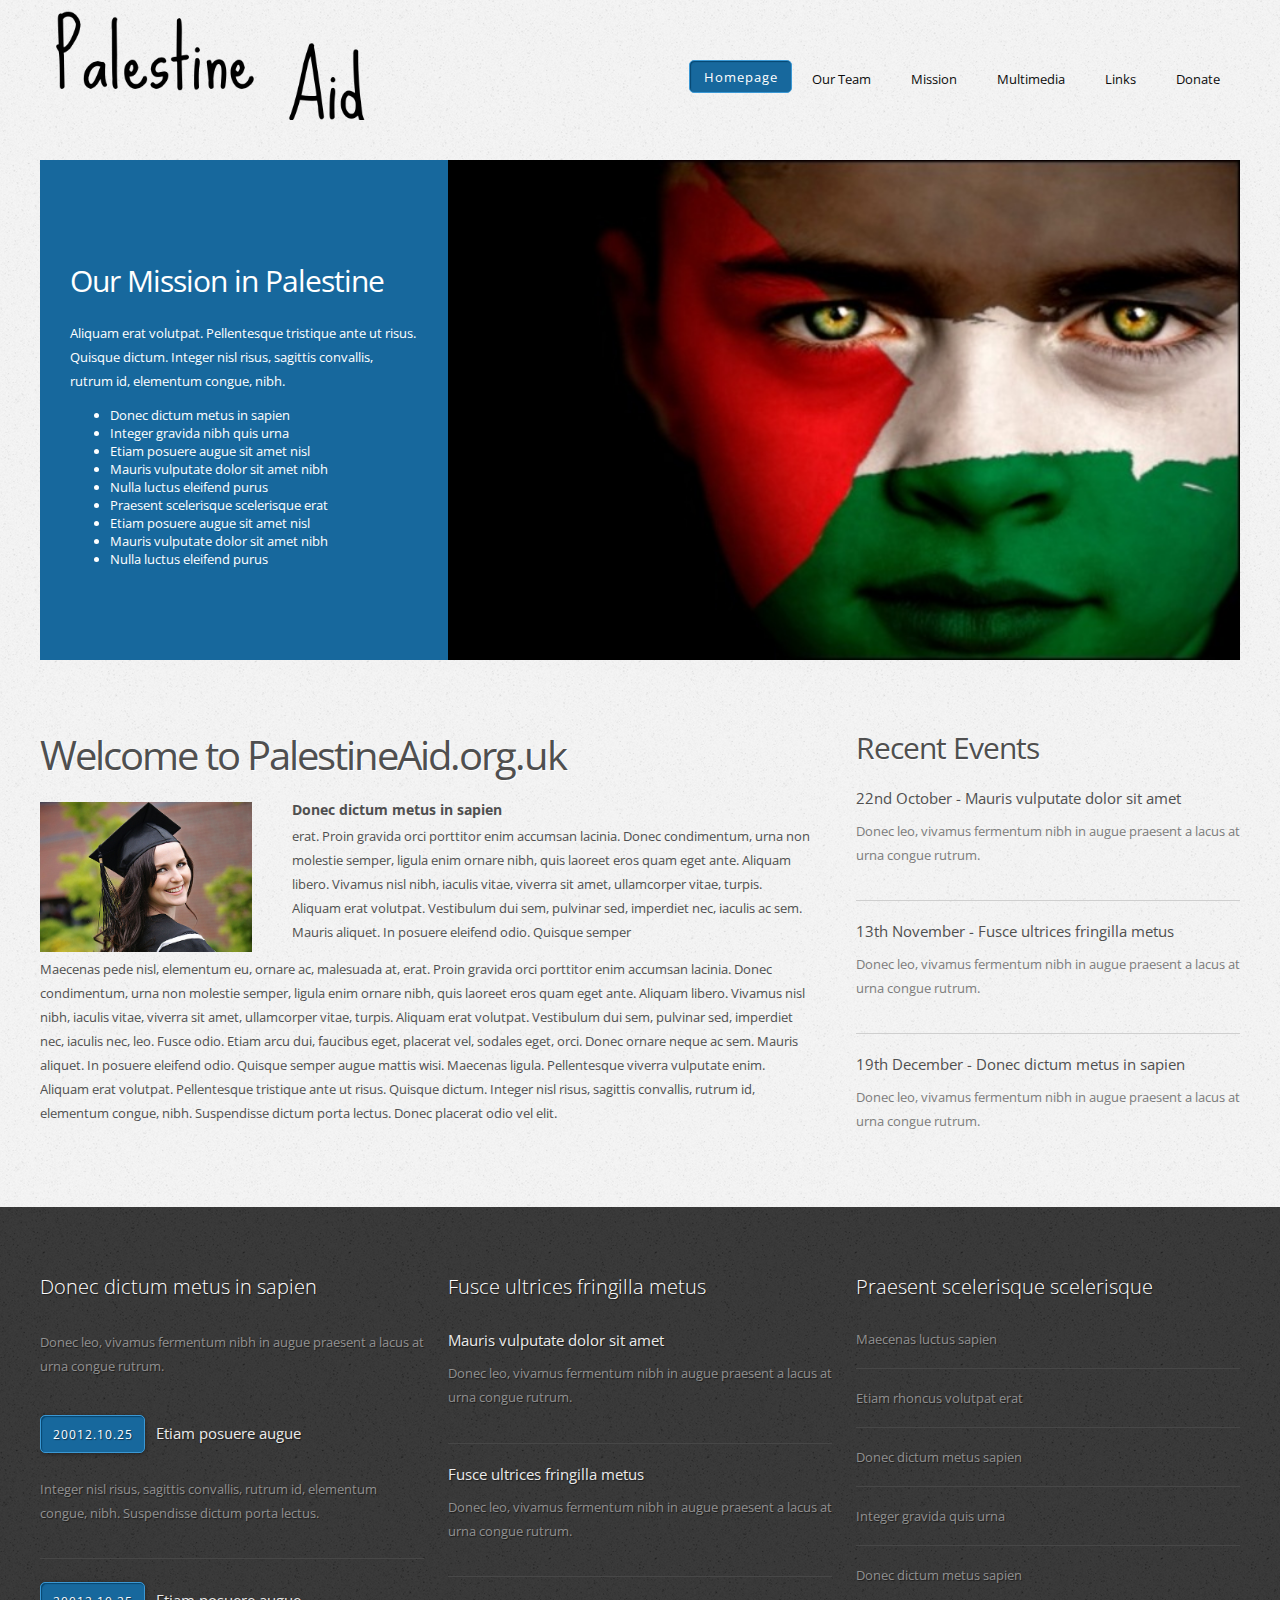
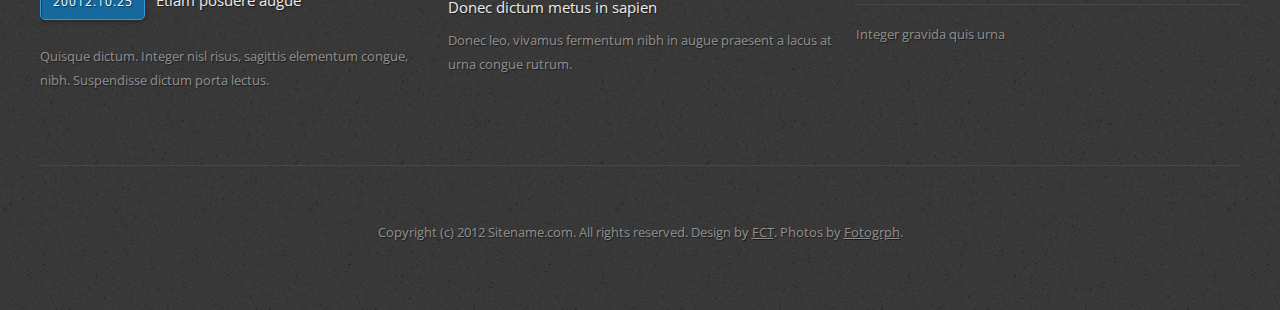
<file: Mockups/Website1/index.html>
<!DOCTYPE html PUBLIC "-//W3C//DTD XHTML 1.0 Strict//EN" "http://www.w3.org/TR/xhtml1/DTD/xhtml1-strict.dtd">
<!--
Design by Free CSS Templates
http://www.freecsstemplates.org
Released for free under a Creative Commons Attribution 2.5 License

Name       : Handling 
Description: A two-column, fixed-width design with dark color scheme.
Version    : 1.0
Released   : 20121212

-->
<html xmlns="http://www.w3.org/1999/xhtml">
<head>
<meta http-equiv="content-type" content="text/html; charset=UTF-8" />
<title></title>
<meta name="keywords" content="" />
<meta name="description" content="" />
<link href="http://fonts.googleapis.com/css?family=Open+Sans:400,300,700" rel="stylesheet" type="text/css" />
<link href="default.css" rel="stylesheet" type="text/css" media="all" />
<!--[if IE 6]>
<link href="default_ie6.css" rel="stylesheet" type="text/css" />
<![endif]-->
</head>
<body>
<div id="wrapper">
	<div id="header" class="container">
		<div id="logo">
			<img src="images/logo.png" alt="" width="350px" />
		</div>
		<div id="menu">
			<ul>
				<li class="active"><a href="#" accesskey="1" title="">Homepage</a></li>
				<li><a href="#" accesskey="2" title="">Our Team</a></li>
				<li><a href="#" accesskey="3" title="">Mission</a></li>
				<li><a href="#" accesskey="4" title="">Multimedia</a></li>
				<li><a href="#" accesskey="5" title="">Links</a></li>
				<li><a href="#" accesskey="5" title="">Donate</a></li>
			</ul>
		</div>
	</div>
	<div id="banner" class="container">
		<div id="column1">
			<h2>Our Mission in Palestine</h2>
			<p>Aliquam erat volutpat. Pellentesque tristique ante ut risus. Quisque dictum. Integer nisl risus, sagittis convallis, rutrum id, elementum congue, nibh.</p>
			<ul>
				<li>Donec dictum metus in sapien</li>
				<li>Integer gravida nibh quis urna</li>
				<li>Etiam posuere augue sit amet nisl</li>
				<li>Mauris vulputate dolor sit amet nibh</li>
				<li>Nulla luctus eleifend purus</li>
				<li>Praesent scelerisque scelerisque erat</li>
				<li>Etiam posuere augue sit amet nisl</li>
				<li>Mauris vulputate dolor sit amet nibh</li>
				<li>Nulla luctus eleifend purus</li>
			</ul>
		</div>
		<div id="column2"><img src="images/pics02.jpg" width="792" height="500" alt="" /></div>
	</div>
	<div id="page" class="container">
		<div id="content">
			<div>
				<h2>Welcome to PalestineAid.org.uk</h2>
				<p><img src="images/graduate.png" alt=""  height="150" class="alignleft" /></p>
				<h3>Donec dictum metus in sapien</h3>
				<p>erat. Proin gravida orci porttitor enim accumsan lacinia. Donec condimentum, urna non molestie semper, ligula enim ornare nibh, quis laoreet eros quam eget ante. Aliquam libero. Vivamus nisl nibh, iaculis vitae, viverra sit amet, ullamcorper vitae, turpis. Aliquam erat volutpat. Vestibulum dui sem, pulvinar sed, imperdiet nec, iaculis ac sem. Mauris aliquet. In posuere eleifend odio. Quisque semper </p>
				<p>Maecenas pede nisl, elementum eu, ornare ac, malesuada at, erat. Proin gravida orci porttitor enim accumsan lacinia. Donec condimentum, urna non molestie semper, ligula enim ornare nibh, quis laoreet eros quam eget ante. Aliquam libero. Vivamus nisl nibh, iaculis vitae, viverra sit amet, ullamcorper vitae, turpis. Aliquam erat volutpat. Vestibulum dui sem, pulvinar sed, imperdiet nec, iaculis nec, leo. Fusce odio. Etiam arcu dui, faucibus eget, placerat vel, sodales eget, orci. Donec ornare neque ac sem. Mauris aliquet. In posuere eleifend odio. Quisque semper augue mattis wisi. Maecenas ligula. Pellentesque viverra vulputate enim. Aliquam erat volutpat. Pellentesque tristique ante ut risus. Quisque dictum. Integer nisl risus, sagittis convallis, rutrum id, elementum congue, nibh. Suspendisse dictum porta lectus. Donec placerat odio vel elit. <br />
				</p>
			</div>
		</div>
		<div id="sidebar">
			<div>
				<h2>Recent Events</h2>
				<ul class="style1">
					<li class="first">
						<h3>22nd October - Mauris vulputate dolor sit amet</h3>
						<p><a href="#">Donec leo, vivamus fermentum nibh in augue praesent a lacus at urna congue rutrum.</a></p>
					</li>
					<li>
						<h3>13th November - Fusce ultrices fringilla metus</h3>
						<p><a href="#">Donec leo, vivamus fermentum nibh in augue praesent a lacus at urna congue rutrum.</a></p>
					</li>
					<li>
						<h3>19th December - Donec dictum metus in sapien</h3>
						<p><a href="#">Donec leo, vivamus fermentum nibh in augue praesent a lacus at urna congue rutrum.</a></p>
					</li>
				</ul>
			</div>
		</div>
	</div>
</div>
<div id="footer-content" class="container">
	<div id="fbox1">
		<h2>Donec dictum metus in sapien</h2>
		<p>Donec leo, vivamus fermentum nibh in augue praesent a lacus at urna congue rutrum.</p>
		<ul class="style3">
			<li class="first">
				<p><span class="date"><a href="#">20012.10.25</a></span><span class="heading-title">Etiam posuere augue</span></p>
				<p><a href="#">Integer nisl risus, sagittis convallis, rutrum id, elementum congue, nibh. Suspendisse dictum porta lectus. </a></p>
			</li>
			<li>
				<p><span class="date"><a href="#">20012.10.25</a></span><span class="heading-title">Etiam posuere augue</span></p>
				<p><a href="#">Quisque dictum. Integer nisl risus, sagittis elementum congue, nibh. Suspendisse dictum porta lectus. </a></p>
			</li>
		</ul>
	</div>
	<div id="fbox2">
		<h2>Fusce ultrices fringilla metus</h2>
		<ul class="style4">
			<li class="first">
				<h3>Mauris vulputate dolor sit amet</h3>
				<p><a href="#">Donec leo, vivamus fermentum nibh in augue praesent a lacus at urna congue rutrum.</a></p>
			</li>
			<li>
				<h3>Fusce ultrices fringilla metus</h3>
				<p><a href="#">Donec leo, vivamus fermentum nibh in augue praesent a lacus at urna congue rutrum.</a></p>
			</li>
			<li>
				<h3>Donec dictum metus in sapien</h3>
				<p><a href="#">Donec leo, vivamus fermentum nibh in augue praesent a lacus at urna congue rutrum.</a></p>
			</li>
		</ul>
	</div>
	<div id="fbox3">
		<h2>Praesent scelerisque scelerisque</h2>
		<ul class="style4">
			<li class="first"><a href="#">Maecenas luctus sapien</a></li>
			<li><a href="#">Etiam rhoncus volutpat erat</a></li>
			<li><a href="#">Donec dictum metus sapien</a></li>
			<li><a href="#">Integer gravida quis urna</a></li>
			<li><a href="#">Donec dictum metus sapien</a></li>
			<li><a href="#">Integer gravida quis urna</a></li>
		</ul>
	</div>
</div>
<div id="footer" class="container">
	<p>Copyright (c) 2012 Sitename.com. All rights reserved. Design by <a href="http://www.freecsstemplates.org">FCT</a>. Photos by <a href="http://fotogrph.com/">Fotogrph</a>.</p>
</div>
</body>
</html>
</file>
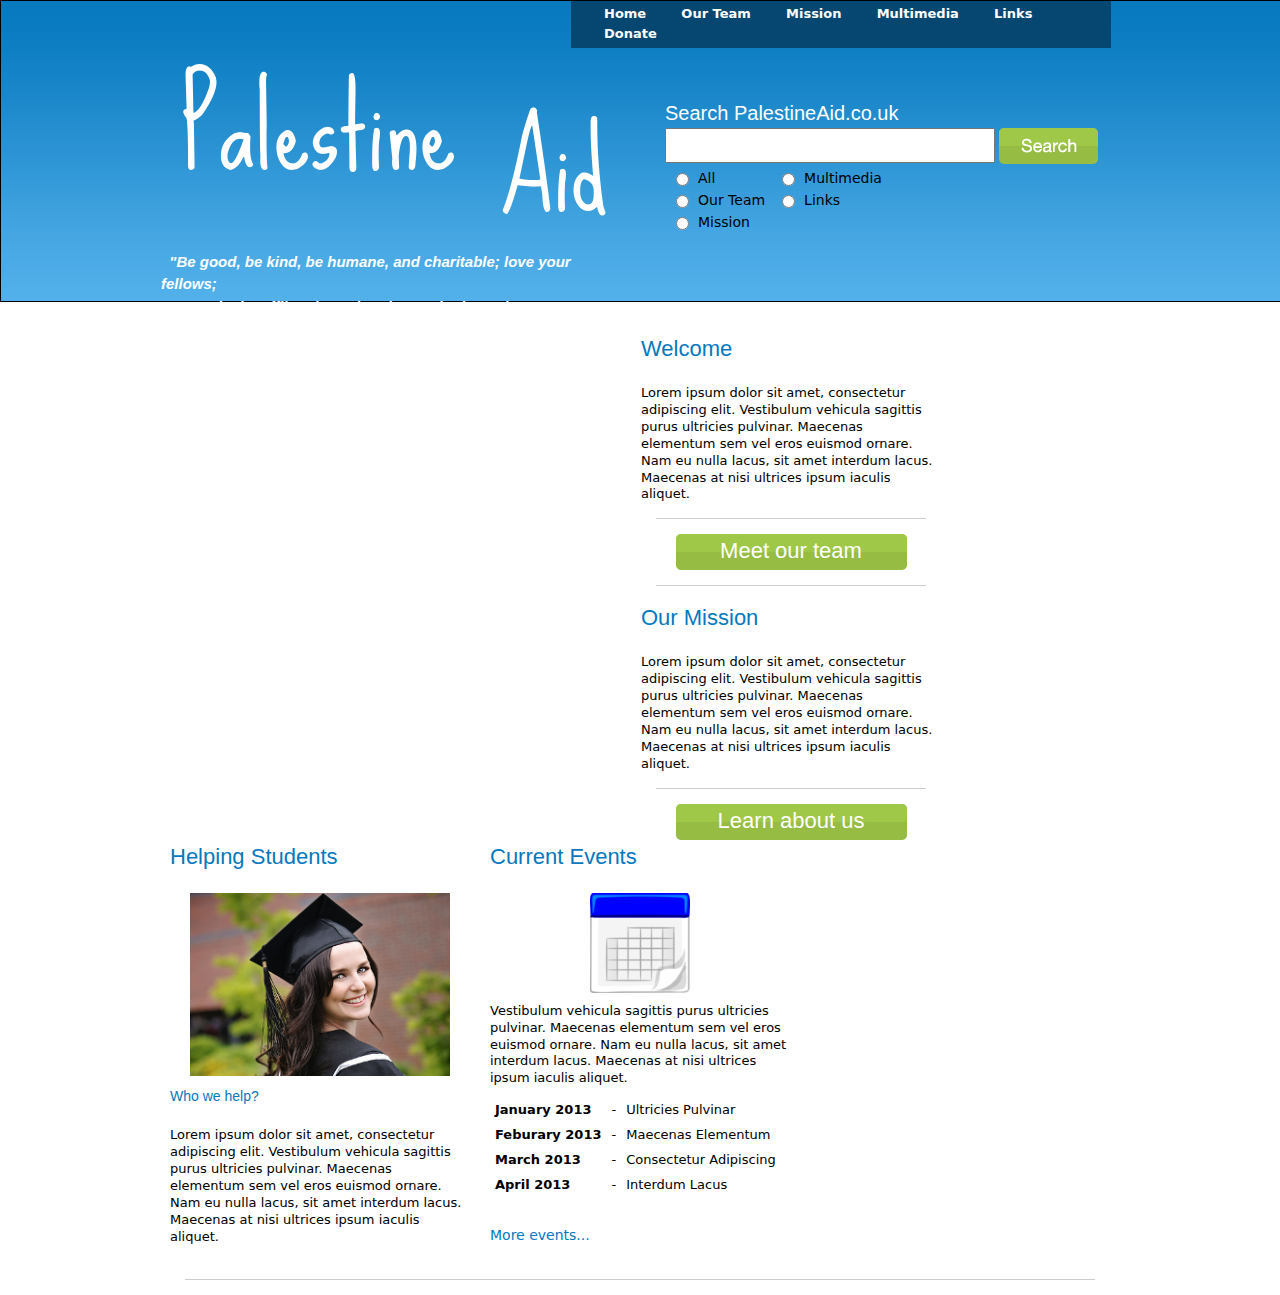
<file: Mockups/Website2/index.html>
<html>
<head>
<link rel="stylesheet" href="css/960.css"/>
<link rel="stylesheet" href="css/reset.css"/>
<link rel="stylesheet" href="css/text.css"/>
<link rel="stylesheet" href="css/default.css"/>

</head> 

<body>

   <div id="header" class="header">
		<div id="container" class="container_12">
			
			<div id="spacer" class="grid_5">
				&nbsp;
			</div> <!-- close spacer -->
			
			<div id="menu" class="grid_7">
				<ul>
					<li>
						<a href="" >Home</a>
					</li>
					<li>
						<a href="" >Our Team</a>
					</li>
					<li>
						<a href="" >Mission</a>
					</li>
					<li>
						<a href="" >Multimedia</a>
					</li>
					<li>
						<a href="" >Links</a>
					</li>
					<li>
						<a href="" >Donate</a>
					</li>
				</ul>				
			</div> <!-- close menu -->			
			
			<div id="left" class="grid_6 alpha">
				<div id="logo" class="grid_6 alpha">
					<img src="images/logo.png" alt="" />
					<p>
						<i>
						<br>
						&nbsp;&nbsp;"Be good, be kind, be humane, and charitable; love your fellows;<br>
						&nbsp;&nbsp;&nbsp;console the afflicted; pardon those who have done you wrong."</i>
					</p>
					<p style="text-align:right">
						- Maxim Gorky
					</p>
				</div> <!-- close logo -->
			</div> <!-- close left -->
			
			<div id="right" class="grid_6 omega">
				<div id="searchText" class="grid_5">
						Search PalestineAid.co.uk
				</div>
				<div id="searchTextbox" class="grid_4 " >
						<input type="text" />
				</div>
				<div id="searchButton" class="grid_1" >
					<img src="images/search-button.png">
				</div>
				<div id="searchTable" class="grid_4">
					<table>
						<tr>
							<td>
								<table summary="" >
									<tr>
										<td><input type="radio" name="searchOption" /></td>
										<td>All</td>
									</tr>
									<tr>
										<td><input type="radio" name="searchOption" /></td>
										<td>Our Team</td>
									</tr>
									<tr>
										<td><input type="radio" name="searchOption" /></td>
										<td>Mission</td>
									</tr>
								</table>
							</td>
							<td>
								<table summary="" >
										<tr>
											<td><input type="radio" name="searchOption" /></td>
											<td>Multimedia</td>
										</tr>
										<tr>
											<td><input type="radio" name="searchOption" /></td>
											<td>Links</td>
										</tr>
									</table>
							</td>
						</tr>					
					

					</table>
				</div>
			</div> <!-- close right -->				
		</div> <!-- close container -->   
   </div> <!-- close header -->

	<div id="container" class="container_12 bottom">
		<div id="bodyLeft" class="grid_4">
			<h2>
				Welcome
			</h2>
			<div class="bodyText">
				Lorem ipsum dolor sit amet, consectetur adipiscing elit. Vestibulum vehicula sagittis purus ultricies pulvinar. Maecenas elementum sem vel eros euismod ornare. Nam eu nulla lacus, sit amet interdum lacus. Maecenas at nisi ultrices ipsum iaculis aliquet.
			</div>
			<hr />
			<div id="meetusButton" style="background-image:url('images/meetus.png'); width: 231px; height:36px;">
			Meet our team
			</div>
			<hr>
			<h2>
				Our Mission
			</h2>
			<div class="bodyText">
				Lorem ipsum dolor sit amet, consectetur adipiscing elit. Vestibulum vehicula sagittis purus ultricies pulvinar. Maecenas elementum sem vel eros euismod ornare. Nam eu nulla lacus, sit amet interdum lacus. Maecenas at nisi ultrices ipsum iaculis aliquet.
			</div>
			<hr>			
			<div id="meetusButton" style="background-image:url('images/meetus.png'); width: 231px; height:36px;">
			Learn about us
			</div>
		</div>
		<div id="bodyMiddle" class="grid_4">
			<h2>
				Helping Students
			</h2>
			<div class="bodyText" style="text-align:center">
				<img src="images/graduate.png" alt="" style="width: 260px">
			</div>
			<h4>
				Who we help?
			</h4>
			<div class="bodyText">
				Lorem ipsum dolor sit amet, consectetur adipiscing elit. Vestibulum vehicula sagittis purus ultricies pulvinar. Maecenas elementum sem vel eros euismod ornare. Nam eu nulla lacus, sit amet interdum lacus. Maecenas at nisi ultrices ipsum iaculis aliquet.
			</div>
		</div>
		<div id="bodyRight" class="grid_4">
			<h2>
				Current Events
			</h2>
			<div class="bodyText" style="text-align:center">
				<img src="images/calendar.png" alt="" style="width: 100px;">
			</div>
			<div class="bodyText" style="padding-top: 10px">
				Vestibulum vehicula sagittis purus ultricies pulvinar. Maecenas elementum sem vel eros euismod ornare. Nam eu nulla lacus, sit amet interdum lacus. Maecenas at nisi ultrices ipsum iaculis aliquet.
			</div>
			<div id="events" class="bodyText" style="text-align:">
				<table style="" >
					<tr>
						<td><b>January 2013</b></td>
						<td>-</td>
						<td>Ultricies Pulvinar</td>
					</tr>
					<tr>
						<td><b>Feburary 2013</b></td>
						<td>-</td>
						<td>Maecenas Elementum</td>
					</tr>
					<tr>
						<td><b>March 2013</b></td>
						<td>-</td>
						<td>Consectetur Adipiscing</td>
					</tr>
					<tr>
						<td><b>April 2013</b></td>
						<td>-</td>
						<td>Interdum Lacus</td>
					</tr>
				</table>
				<h4>
				More events...
			</h4>
			</div>
		</div>
		<div class="grid_12">
			<hr>
		</div>
	</div>

</body>
 
</html>
</file>
<file: Mockups/Website1/default.css>
html, body {
	height: 100%;
}

body {
	margin: 0px;
	padding: 0px;
	background: #1A1A1A url(images/main-wrapper.png) repeat;
	font-family: 'Open Sans', sans-serif;
	font-size: 10pt;
	color: #4F4F4F;
}


h1, h2, h3 {
	margin: 0;
	padding: 0;
}

p, ol, ul {
	margin-top: 0px;
}

p {
	line-height: 180%;
}

strong {
}

a {
	color: #17689D;
}

a:hover {
	text-decoration: none;
}

a img {
	border: none;
}

img.border {
}

img.alignleft {
	float: left;
	margin-right: 40px;
}

img.alignright {
	float: right;
}

img.aligncenter {
	margin: 0px auto;
}

hr {
	display: none;
}

.container {
	width: 1200px;
	margin: 0px auto;
}

/* List style 4 */

	ul.style1 {
		overflow: hidden;
		margin: 0em;
		padding: 0em;
		list-style: none;
	}
	
	ul.style1 li {
		padding: 1.50em 0em 1.50em 0em;
		border-top: 1px solid #CFCFCF;
	}
	
	ul.style1 a {
		text-decoration: none;
		color: #7C7C7C;
	}
	
	ul.style1 a:hover {
		text-decoration: underline;
	}
	
	ul.style1 h3
	{
		padding: 0 0 0.75em 0;
		font-size: 1.10em;
		font-weight: 400;
		color: #4F4F4F;
	}
	
	
	ul.style1 .first {
		padding-top: 0;
		border-top: none;
	}

/* List Style 2 */

	ul.style2 {
		overflow: hidden;
		margin: 0em;
		padding: 0em;
		list-style: none;
	}
	
	ul.style2 li {
		padding: 1.00em 0em 2.75em 0em;
		border-top: 1px solid #E2E2E2;
	}
	
	ul.style2 a {
		text-decoration: none;
		color: #4e4e4e;
	}
	
	ul.style2 a:hover {
		text-decoration: underline;
	}
	
	
	ul.style2 img {
		float: left;
		margin-right: 1.5em;
		border-radius: 5px;
	}
	
	ul.style2 .first {
		padding-top: 0;
		border-top: none;
	}
	
/* List style 3 */

	ul.style3 {
		margin: 0em;
		padding: 0em 0em 0em 0em;
		list-style: none;
	}
	
	
	ul.style3 li {
		padding: 1.75em 0em 1.50em 0em;
		border-top: 1px solid #474747;
	}
	
	ul.style3 .heading-title {
		font-size: 1.10em;
		font-weight: 400;
		color: #EBEBEB;
	}
	
	ul.style3 .date {
		display: inline-block;
		margin: 0em 1em 1em 0em;
		text-transform: uppercase;
		font-size: .80em;
		background: #17689D;
		border-radius: 5px;
		border: 1px solid #3B98D4;
		box-shadow: 0px 1px 5px rgba(0,0,0,.4);
		color: #FFFFFF;
	}
	
	ul.style3 .date a
	{
		display: inline-block;
		padding: .5em 1em;
		letter-spacing: 1px;
		border-radius: 5px;
		text-align: center;
		text-decoration: none;
		text-transform: uppercase;
		font-size: 1.10em;
		font-weight: 400;
		color: #FFFFFF;
		box-shadow: inset 1px 1px 1px #064670;
	}

	ul.style3 a 
	{
		text-decoration: none;
		color: #919191;
	}
	
	ul.style3 a:hover 
	{
		text-decoration: underline;
	}
	
	ul.style3 .first {
		border-top: none;
	}

/* List style 4 */

	ul.style4 {
		overflow: hidden;
		margin: 0em;
		padding: 0em;
		list-style: none;
	}
	
	ul.style4 li {
		padding: 1.50em 0em 1.50em 0em;
		border-top: 1px solid #474747;
	}
	
	ul.style4 a {
		text-decoration: none;
		color: #919191;
	}
	
	ul.style4 a:hover {
		text-decoration: underline;
	}
	
	ul.style4 h3
	{
		padding: 0 0 0.75em 0;
		font-size: 1.10em;
		font-weight: 400;
		color: #EBEBEB;
	}
	
	
	ul.style4 .first {
		padding-top: 0;
		border-top: none;
	}

/** WRAPPER */

#wrapper {
	overflow: hidden;
	background: url(images/page-wrapper.png) repeat;
}

.container {
	width: 1200px;
	margin: 0px auto;
}

.clearfix {
	clear: both;
}

/** HEADER */

#header {
	overflow: hidden;
	height: 120px;
}

/** LOGO */

#logo {
	float: left;
	width: 400px;
}

#logo h1, #logo p {
	margin: 0px;
	line-height: normal;
	text-shadow: 1px 1px 1px #FFFFFF;
}

#logo h1 a {
	display: block;
	padding: 45px 0px 0px 0px;
	letter-spacing: -2px;
	font-weight: 400;
	font-size: 40px;
	color: #0C0C0C;
}

#logo p {
	margin-top: -5px;
	padding: 0px;
	text-transform: uppercase;
	font-size: 12px;
	color: #7C7C7C;
}

#logo a {
	text-decoration: none;
	color: #7C7C7C;
}

/** MENU */

#menu {
	float: right;
	width: 800px;
}

#menu ul {
	float: right;
	margin: 0px;
	padding: 60px 0px 0px 0px;
	list-style: none;
	line-height: normal;
}

#menu li {
	float: left;
}

#menu a {
	display: block;
	padding: 10px 20px;
	text-decoration: none;
	color: #0C0C0C
}

#menu a:hover {
	text-decoration: underline;
}

#menu .active a {
	background: #17689D;
	border-radius: 5px;
	border: 1px solid #3B98D4;
	box-shadow: 0px 1px 5px rgba(0,0,0,.4);
}

#menu .active a {
	display: inline-block;
	padding: .5em 1em;
	letter-spacing: 1px;
	border-radius: 5px;
	text-align: center;
	text-decoration: none;
	font-weight: 400;
	color: #FFFFFF;
	box-shadow: inset 1px 1px 1px #064670;
}

/** BANNER */

#banner {
	overflow: hidden;
	height: 500px;
	margin: 3em auto;
	background: #17689D;
}

#banner #column1 {
	float: left;
	width: 348px;
	padding: 100px 30px 20px 30px;
	color: #FFFFFF;
}

#banner #column1 h2 {
	padding: 0px 0px 20px 0px;
	letter-spacing: -1px;
	font-size: 30px;
	font-weight: 400;
}

#banner #column2 {
	float: left;
	width: 792px;
}

/** PAGE */

#page {
	overflow: hidden;
	padding: 2em 0em 3em 0em;
}

/** CONTENT */

#content {
	float: left;
	width: 772px;
	padding: 0px 20px 0px 0px;
}

#content h2 {
	padding: 0px 0px 20px 0px;
	letter-spacing: -2px;
	text-shadow: 1px 1px 1px #FFFFFF;
	font-size: 40px;
	font-weight: 400;
}

#content h3 {
	margin-top: -15px;
	padding: 0px 0px 5px 0px;
	font-size: 14px;
}

/** SIDEBAR */

#sidebar {
	float: right;
	width: 384px;
}

#sidebar h2 {
	padding: 0px 0px 20px 0px;
	letter-spacing: -1px;
	text-shadow: 1px 1px 1px #FFFFFF;
	font-size: 30px;
	font-weight: 400;
}

/* Footer */

#footer {
	overflow: hidden;
	border-top: 1px solid #474747;
}

#footer p {
	padding: 4em 0em;
	text-align: center;
	text-shadow: 1px 1px 1px rgba(0,0,0,.50);
	color: #919191;
}

#footer a {
	color: #919191;
}


#footer-content {
	overflow: hidden;
	padding: 5em 0em 3em 0em;
	text-shadow: 1px 1px 1px rgba(0,0,0,.50);
	color: #919191;
}

#footer-content h2 {
	padding: 0em 0em 1.50em 0em;
	text-shadow: 1px 1px 1px rgba(0,0,0,.50);
	font-weight: 300;
	color: #FFFFFF;
}

#footer-content #fbox1 {
	float: left;
	width: 384px;
	margin-right: 24px;
}

#footer-content #fbox2 {
	float: left;
	width: 384px;
}

#footer-content #fbox3 {
	float: right;
	width: 384px;
}
</file>
<file: Mockups/Website2/css/960.css>
body{
	min-width:960px
}

.container_12,.container_16{
	margin-left:auto;
	margin-right:auto;
	width:960px
}

.grid_1,.grid_2,.grid_3,.grid_4,.grid_5,.grid_6,.grid_7,.grid_8,.grid_9,.grid_10,.grid_11,.grid_12,.grid_13,.grid_14,.grid_15,.grid_16{
	display:inline;
	float:left;
	margin-left:10px;
	margin-right:10px
}

.push_1,.pull_1,.push_2,.pull_2,.push_3,.pull_3,.push_4,.pull_4,.push_5,.pull_5,.push_6,.pull_6,.push_7,.pull_7,.push_8,.pull_8,.push_9,.pull_9,.push_10,.pull_10,.push_11,.pull_11,.push_12,.pull_12,.push_13,.pull_13,.push_14,.pull_14,.push_15,.pull_15{
	position:relative
}

.container_12 .grid_3,.container_16 .grid_4{
	width:220px
}

.container_12 .grid_6,.container_16 .grid_8{
	width:460px
}

.container_12 .grid_9,.container_16 .grid_12{
	width:700px
}

.container_12 .grid_12,.container_16 .grid_16{
	width:940px
}

.alpha{
	margin-left:0
}

.omega{
	margin-right:0
}

.container_12 .grid_1{
	width:60px
}

.container_12 .grid_2{
	width:140px
}

.container_12 .grid_4{
	width:300px
}

.container_12 .grid_5{
	width:380px
}

.container_12 .grid_7{
	width:540px
}

.container_12 .grid_8{
	width:620px
}

.container_12 .grid_10{
	width:780px
}

.container_12 .grid_11{
	width:860px
}

.container_16 .grid_1{
	width:40px
}

.container_16 .grid_2{
	width:100px
}

.container_16 .grid_3{
	width:160px
}

.container_16 .grid_5{
	width:280px
}

.container_16 .grid_6{
	width:340px
}

.container_16 .grid_7{
	width:400px
}

.container_16 .grid_9{
	width:520px
}

.container_16 .grid_10{
	width:580px
}

.container_16 .grid_11{
	width:640px
}

.container_16 .grid_13{
	width:760px
}

.container_16 .grid_14{
	width:820px
}

.container_16 .grid_15{
	width:880px
}

.container_12 .prefix_3,.container_16 .prefix_4{
	padding-left:240px
}

.container_12 .prefix_6,.container_16 .prefix_8{
	padding-left:480px
}

.container_12 .prefix_9,.container_16 .prefix_12{
	padding-left:720px
}

.container_12 .prefix_1{
	padding-left:80px
}

.container_12 .prefix_2{
	padding-left:160px
}

.container_12 .prefix_4{
	padding-left:320px
}

.container_12 .prefix_5{
	padding-left:400px
}

.container_12 .prefix_7{
	padding-left:560px
}

.container_12 .prefix_8{
	padding-left:640px
}

.container_12 .prefix_10{
	padding-left:800px
}

.container_12 .prefix_11{
	padding-left:880px
}

.container_16 .prefix_1{
	padding-left:60px
}

.container_16 .prefix_2{
	padding-left:120px
}

.container_16 .prefix_3{
	padding-left:180px
}

.container_16 .prefix_5{
	padding-left:300px
}

.container_16 .prefix_6{
	padding-left:360px
}

.container_16 .prefix_7{
	padding-left:420px
}

.container_16 .prefix_9{
	padding-left:540px
}

.container_16 .prefix_10{
	padding-left:600px
}

.container_16 .prefix_11{
	padding-left:660px
}

.container_16 .prefix_13{
	padding-left:780px
}

.container_16 .prefix_14{
	padding-left:840px
}

.container_16 .prefix_15{
	padding-left:900px
}

.container_12 .suffix_3,.container_16 .suffix_4{
	padding-right:240px
}

.container_12 .suffix_6,.container_16 .suffix_8{
	padding-right:480px
}

.container_12 .suffix_9,.container_16 .suffix_12{
	padding-right:720px
}

.container_12 .suffix_1{
	padding-right:80px
}

.container_12 .suffix_2{
	padding-right:160px
}

.container_12 .suffix_4{
	padding-right:320px
}

.container_12 .suffix_5{
	padding-right:400px
}

.container_12 .suffix_7{
	padding-right:560px
}

.container_12 .suffix_8{
	padding-right:640px
}

.container_12 .suffix_10{
	padding-right:800px
}

.container_12 .suffix_11{
	padding-right:880px
}

.container_16 .suffix_1{
	padding-right:60px
}

.container_16 .suffix_2{
	padding-right:120px
}

.container_16 .suffix_3{
	padding-right:180px
}

.container_16 .suffix_5{
	padding-right:300px
}

.container_16 .suffix_6{
	padding-right:360px
}

.container_16 .suffix_7{
	padding-right:420px
}

.container_16 .suffix_9{
	padding-right:540px
}

.container_16 .suffix_10{
	padding-right:600px
}

.container_16 .suffix_11{
	padding-right:660px
}

.container_16 .suffix_13{
	padding-right:780px
}

.container_16 .suffix_14{
	padding-right:840px
}

.container_16 .suffix_15{
	padding-right:900px
}

.container_12 .push_3,.container_16 .push_4{
	left:240px
}

.container_12 .push_6,.container_16 .push_8{
	left:480px
}

.container_12 .push_9,.container_16 .push_12{
	left:720px
}

.container_12 .push_1{
	left:80px
}

.container_12 .push_2{
	left:160px
}

.container_12 .push_4{
	left:320px
}

.container_12 .push_5{
	left:400px
}

.container_12 .push_7{
	left:560px
}

.container_12 .push_8{
	left:640px
}

.container_12 .push_10{
	left:800px
}

.container_12 .push_11{
	left:880px
}

.container_16 .push_1{
	left:60px
}

.container_16 .push_2{
	left:120px
}

.container_16 .push_3{
	left:180px
}

.container_16 .push_5{
	left:300px
}

.container_16 .push_6{
	left:360px
}

.container_16 .push_7{
	left:420px
}

.container_16 .push_9{
	left:540px
}

.container_16 .push_10{
	left:600px
}

.container_16 .push_11{
	left:660px
}

.container_16 .push_13{
	left:780px
}

.container_16 .push_14{
	left:840px
}

.container_16 .push_15{
	left:900px
}

.container_12 .pull_3,.container_16 .pull_4{
	left:-240px
}

.container_12 .pull_6,.container_16 .pull_8{
	left:-480px
}

.container_12 .pull_9,.container_16 .pull_12{
	left:-720px
}

.container_12 .pull_1{
	left:-80px
}

.container_12 .pull_2{
	left:-160px
}

.container_12 .pull_4{
	left:-320px
}

.container_12 .pull_5{
	left:-400px
}

.container_12 .pull_7{
	left:-560px
}

.container_12 .pull_8{
	left:-640px
}

.container_12 .pull_10{
	left:-800px
}

.container_12 .pull_11{
	left:-880px
}

.container_16 .pull_1{
	left:-60px
}

.container_16 .pull_2{
	left:-120px
}

.container_16 .pull_3{
	left:-180px
}

.container_16 .pull_5{
	left:-300px
}

.container_16 .pull_6{
	left:-360px
}

.container_16 .pull_7{
	left:-420px
}

.container_16 .pull_9{
	left:-540px
}

.container_16 .pull_10{
	left:-600px
}

.container_16 .pull_11{
	left:-660px
}

.container_16 .pull_13{
	left:-780px
}

.container_16 .pull_14{
	left:-840px
}

.container_16 .pull_15{
	left:-900px
}

.clear{
	clear:both;
	display:block;
	overflow:hidden;
	visibility:hidden;
	width:0;
	height:0
}

.clearfix:before,.clearfix:after,.container_12:before,.container_12:after,.container_16:before,.container_16:after{
	content:'.';
	display:block;
	overflow:hidden;
	visibility:hidden;
	font-size:0;
	line-height:0;
	width:0;
	height:0
}

.clearfix:after,.container_12:after,.container_16:after{
	clear:both
}

.clearfix,.container_12,.container_16{
	zoom:1
}
</file>
<file: Mockups/Website2/css/text.css>
body{font:13px/1.5 'Helvetica Neue',Arial,'Liberation Sans',FreeSans,sans-serif}pre,code{font-family:'DejaVu Sans Mono',Menlo,Consolas,monospace}hr{border:0 #ccc solid;border-top-width:1px;clear:both;height:0}h1{font-size:25px}h2{font-size:23px}h3{font-size:21px}h4{font-size:19px}h5{font-size:17px}h6{font-size:15px}ol{list-style:decimal}ul{list-style:disc}li{margin-left:30px}p,dl,hr,h1,h2,h3,h4,h5,h6,ol,ul,pre,table,address,fieldset,figure{margin-bottom:20px}
</file>
<file: Mockups/Website2/css/default.css>
#container{
	height: 600px;
}

#spacer{
	border: 0px solid black;
	font-size: medium;
	
}

#menu {
	margin-left: 10px;
	font-family: "Lucida Grande","DejaVu Sans","Bitstream Vera Sans",Verdana,Arial,sans-serif;
	border: 0px solid black;
	background-color: #064771;
	color: white;
}

#menu  a, a:link, a:visited, a:active {
	text-decoration: none;
	font-weight: bold;
	color: white;
}

.last{
	-moz-border-radius-bottomright: 0px;
	-moz-border-radius-bottomleft: 30px;

	-webkit-border-bottom-right-radius: 0px;
	-webkit-border-bottom-left-radius: 30px;
}

#searchTable td{
	padding: 3px;
}

#searchTable table{
	font-family: "Lucida Grande","DejaVu Sans","Bitstream Vera Sans",Verdana,Arial,sans-serif;
	font-size: 14px;
}

#logo p{
	font-size: 15px;
	font-weight: 600;
	margin-bottom: 0px;
	color: white;
}

#right {
	padding-top: 90px
	padding-left: 12px;	
}

#right div{
	border: 0px solid black;
	padding-left: 14px;	
}

#searchText{
	color: white;
	padding-top: 50px;
	font-size: 20px;
	font-family: "Helvetica Neue",Helvetica,Arial,sans-serif";
}

#searchTextbox input{
	font-size: 25px;
	font-family: "Helvetica Neue",Helvetica,Arial,sans-serif";
	height: 40px;
}

#searchTable{
	border: 1px solid black;
}

#name{
	font-size: 64px;
}

ul{
	padding: 3px;
	margin-bottom: 2px;
}

li{
	display: inline;
	list-style-type: none;
	padding-right: 1px;
	font-size: small;
}

#logo{
	border: 0px solid black;
}

#header{
	background-image: url('../images/header.png');
	border: 1px solid black;
	width: 100%;
	height: 300px;
}

.bottom{
	padding-top: 30px;
}

#container h2, h4{
	color: rgb(6, 120, 190);
	font-weight: normal;
}

#container h2{
	font-size: 22px; 
}

#container h4{
	font-size: 14px; 
	padding-top: 10px
}

h1, h2, h3, .h1, .h2, .h3 {
font-family: "Helvetica Neue",Helvetica,Arial,sans-serif;
}

.bodyText{
	font-family: "Lucida Grande","DejaVu Sans","Bitstream Vera Sans",Verdana,Arial,sans-serif;
	line-height: 1.3em;
	font-size: 13px;
}

hr{
	margin: 15px;
}

#meetusButton{
	margin-left: auto;
	margin-right: auto;	
	text-align: center;
	font-size: 22px;
	color: white;
	font-family: "Helvetica Neue",Helvetica,Arial,sans-serif";
	height: 40px;
}

#events{
	padding-top: 10px;
}

#events table td{
	padding: 5px
}
</file>
